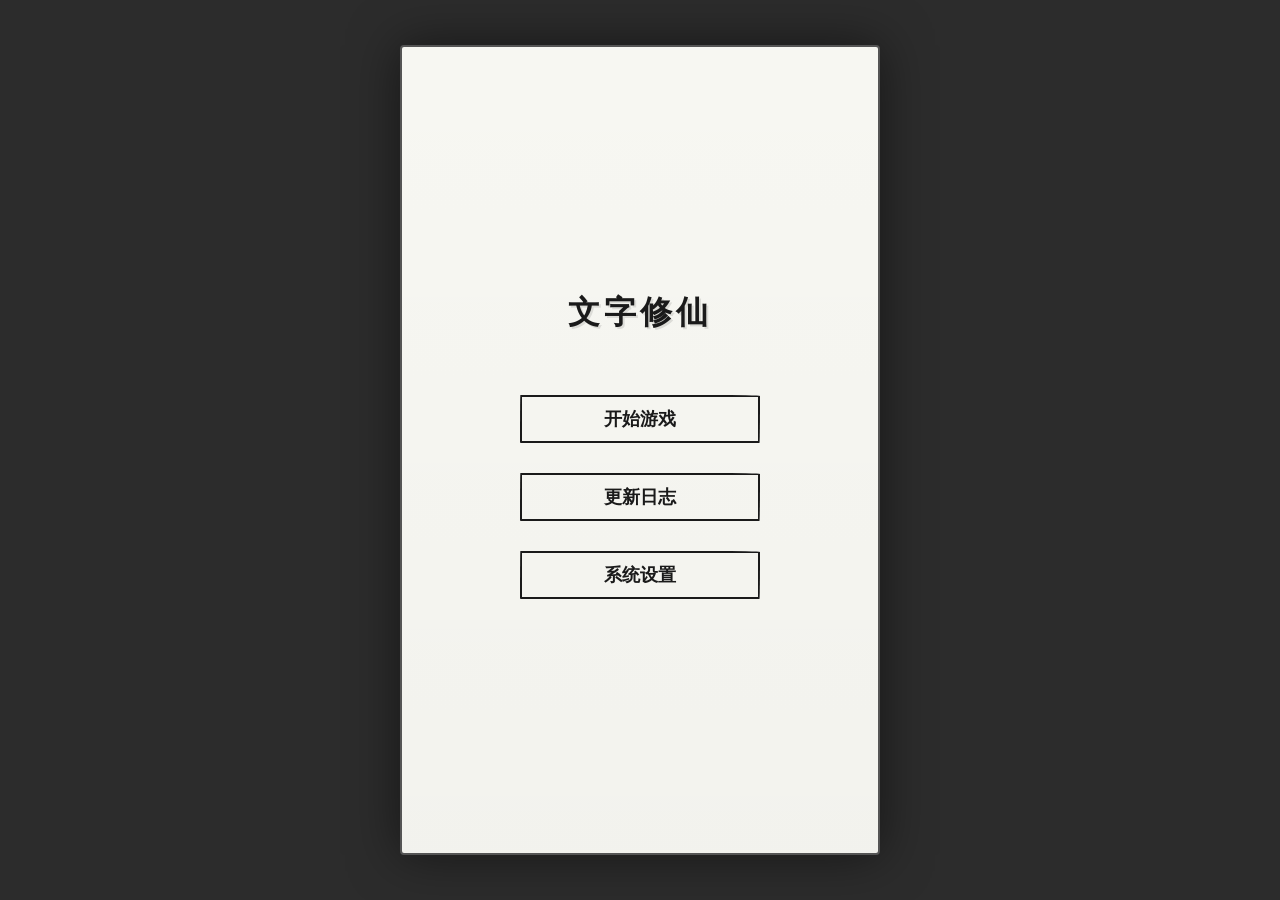
<file: index_app.html>
<!DOCTYPE html>
<html lang="zh-CN">
<head>
    <meta charset="UTF-8">
    <meta name="viewport" content="width=device-width, initial-scale=1.0, maximum-scale=1.0, user-scalable=no">
    <title>文字修仙 (重制版)</title>

    <link rel="stylesheet" href="css/reset.css">
    <link rel="stylesheet" href="css/app_layout.css">

    <link rel="stylesheet" href="css/app_ui_modal.css">
</head>
<body>

<div id="app_ui_container">

    <div id="app_ui_layer_scene" class="app_ui_layer"></div>

    <div id="app_ui_layer_gameplay" class="app_ui_layer"></div>

    <div id="app_ui_layer_ui" class="app_ui_layer">

        <div id="app_ui_start_screen" style="width: 100%; height: 100%; display: flex; flex-direction: column; justify-content: center; align-items: center;">

            <div style="width: 200px; height: 200px; border: 3px solid #333; border-radius: 50%; display: flex; align-items: center; justify-content: center; margin-bottom: 40px; opacity: 0.8;">
                <div style="font-size: 80px;">道</div>
            </div>

            <h1 class="app_ui_title_large">修仙模拟器</h1>
            <p style="color: #666; margin-bottom: 60px; font-style: italic;">凡人一念，沧海桑田</p>

            <button id="app_ui_btn_enter" class="app_ui_btn">
                踏入仙途
            </button>
        </div>

    </div>

    <div id="app_ui_layer_modal" class="app_ui_layer"></div>
</div>

<!--<script src="js/core/utils_audio.js" defer></script>-->
<script src="js/core/utils.js" defer></script>
<script src="js/twemoji.min.js" defer></script>
<script src="js/jquery.min.js"></script>

<script src="js/core/utils_money.js" defer></script>
<script src="js/core/utils_attribute.js" defer></script>



<script src="js/data/data_config.js" defer></script>
<script src="js/data/data_timeline.js" defer></script>
<script src="js/data/data_materials.js" defer></script>
<script src="js/data/data_food_materials.js" defer></script>
<script src="js/data/data_foods.js" defer></script>
<script src="js/data/data_herbs.js" defer></script>
<script src="js/data/data_pills.js" defer></script>
<script src="js/data/data_weapons.js" defer></script>
<script src="js/data/data_head.js" defer></script>
<script src="js/data/data_body.js" defer></script>
<script src="js/data/data_feet.js" defer></script>
<script src="js/data/data_mounts.js" defer></script>
<script src="js/data/data_tools.js" defer></script>
<script src="js/data/data_books.js" defer></script>
<script src="js/data/data_fish.js" defer></script>
<script src="js/data/data_entry.js" defer></script>
<script src="js/data/data_zhaoshi.js" defer></script>
<script src="js/data/spirit/data_spiritItem.js" defer></script>
<script src="js/data/data_enemies_config.js" defer></script>
<script src="js/data/data_enemies.js" defer></script>
<script src="js/data/data_event_enemies.js" defer></script>
<script src="js/data/data_world.js" defer></script>
<script src="js/data/data_npcs.js" defer></script>
<script src="js/data/data_icon.js" defer></script>
<script src="js/modules/mortal/data_mortal.js" defer></script>

<script src="js/core/state.js" defer></script>
<script src="js/core/global.js" defer></script>

<script src="js/core/app_utils_modal.js" defer></script>
<script src="js/core/utils_fail.js" defer></script>
<script src="js/core/utils_debug.js" defer></script>
<script src="js/core/utils_modal.js" defer></script>
<script src="js/core/utils_add.js" defer></script>
<script src="js/core/utils_item.js" defer></script>
<script src="js/core/utils_spiritPrice.js" defer></script>
<script src="js/core/utils_tip.js" defer></script>
<script src="js/core/utils_skill.js" defer></script>
<script src="js/core/utils_buff.js" defer></script>
<script src="js/core/utils_log.js" defer></script>
<script src="js/core/utils_transmit.js" defer></script>
<script src="js/core/cloud_archive.js" defer></script>
<script src="js/core/utils_life_skills.js" defer></script>
<script src="js/core/utils_gamble.js" defer></script>
<script src="js/core/utils_player.js" defer></script>
<script src="js/core/utils_enemy.js" defer></script>
<script src="js/core/utils_gongfa.js" defer></script>
<script src="js/core/utils_npc.js" defer></script>




<script src="js/action/util_gather.js" defer></script>
<script src="js/action/util_study.js" defer></script>
<script src="js/action/util_train.js" defer></script>
<script src="js/action/util_rest.js" defer></script>
<script src="js/action/util_cook.js" defer></script>
<script src="js/action/util_fish.js" defer></script>
<script src="js/action/util_eat.js" defer></script>
<script src="js/action/util_water.js" defer></script>
<script src="js/action/util_shop.js" defer></script>
<script src="js/action/util_alchemy.js" defer></script>






<script src="js/app_main.js"></script>

</body>
</html>
</file>
<file: css/app_layout.css>
/* css/app_layout.css */

/* === 重点：必须放在文件最开头 === */
* {
    /* 去除手机端默认的蓝色半透明高亮框 */
    -webkit-tap-highlight-color: transparent;
    /* 去除文字长按选中的蓝色背景 */
    user-select: none;
    /* 去除PC端点击焦点的蓝框 */
    outline: none;
}

:root {
    /* --- 水墨风格配色定义 --- */
    --app-ink-black: #1a1a1a;       /* 浓墨：标题、重点 */
    --app-ink-dark: #333333;        /* 焦墨：正文 */
    --app-ink-gray: #666666;        /* 淡墨：次要信息 */
    --app-ink-light: #dcdcdc;       /* 极淡：边框、分割线 */
    --app-paper-bg: #f7f7f2;        /* 宣纸白：游戏主背景 */
    --app-paper-texture: #ebe8e0;   /* 旧纸色：弹窗背景 */
    --app-bg-outside: #2c2c2c;      /* 外部背景：深灰/黑 */

    /* --- 字体设置 --- */
    --app-font-family: "Kaiti SC", "STKaiti", "KaiTi", "Microsoft YaHei", serif;
}

/* 1. 基础环境设置 */
body {
    background-color: var(--app-bg-outside);
    margin: 0;
    padding: 0;
    height: 100vh;
    width: 100vw;
    overflow: hidden;
    display: flex;
    justify-content: center;
    align-items: center;
    font-family: var(--app-font-family);
    color: var(--app-ink-dark);
}

/* 2. 手机仿真容器 */
#app_ui_container {
    position: relative;
    width: 100%;
    height: 100%;
    background-color: var(--app-paper-bg);
    background-image: linear-gradient(to bottom, transparent, rgba(0,0,0,0.02));
    overflow: hidden;
    box-shadow: 0 0 50px rgba(0,0,0,0.5);
}

/* PC端适配限制 */
@media screen and (min-width: 600px) {
    #app_ui_container {
        width: 480px;
        height: 90vh;
        max-height: 900px;
        border-radius: 4px;
        border: 2px solid #555;
    }
}

/* 3. 层级管理 */
.app_ui_layer {
    position: absolute;
    top: 0; left: 0; width: 100%; height: 100%;
    pointer-events: none;
}

#app_ui_layer_scene { z-index: 1; }
#app_ui_layer_gameplay { z-index: 10; }
#app_ui_layer_ui { z-index: 100; }
#app_ui_layer_ui * { pointer-events: auto; }
#app_ui_layer_modal { z-index: 1000; }

/* --- 通用水墨组件样式 --- */

/* 简单的水墨按钮 */
.app_ui_btn {
    border: 2px solid var(--app-ink-black);
    background-color: transparent;
    color: var(--app-ink-black);
    padding: 10px 24px;
    font-family: var(--app-font-family);
    font-size: 18px;
    font-weight: bold;
    cursor: pointer;
    transition: transform 0.1s ease-in-out; /* 只对缩放做动画 */
    border-radius: 2px 255px 3px 25px / 255px 5px 225px 3px;

    /* 再次强制去除高亮 */
    -webkit-tap-highlight-color: transparent;
}

.app_ui_btn:active {
    /* === 重点：这里不要写 background-color，否则会变色 === */
    /* 只保留缩放效果 */
    transform: scale(0.96); /* 缩小一点点，产生按压感 */
}

/* 标题样式 */
.app_ui_title_large {
    font-size: 32px;
    color: var(--app-ink-black);
    text-shadow: 2px 2px 0px rgba(0,0,0,0.1);
    letter-spacing: 4px;
    margin-bottom: 10px;
}
</file>
<file: css/app_ui_modal.css>
/* css/app_ui_modal.css */

/* --- 1. 基础容器与遮罩 --- */
/* 遮罩层：不再支持点击关闭，单纯的阻挡层 */
.util_app_modal_overlay {
    position: fixed;
    top: 0; left: 0; width: 100%; height: 100%;
    background-color: rgba(0, 0, 0, 0.6); /* 深墨色半透明 */
    z-index: 2000;
    display: flex;
    justify-content: center;
    align-items: center;
    backdrop-filter: blur(2px); /* 微微模糊背景，突出弹窗 */
    /* === 新增这行关键代码 === */
    pointer-events: auto;
    /* 强制恢复点击事件，否则会继承父层的 none */
}

/* 弹窗主体：白底水墨风 */
.util_app_modal_window {
    position: relative;
    width: 85%;
    max-width: 400px;
    background-color: #fcfcfc; /* 纯白偏一点点纸色 */
    border: 2px solid #1a1a1a; /* 浓墨边框 */
    border-radius: 4px;
    box-shadow: 5px 5px 0px rgba(0,0,0,0.2); /* 硬阴影，增加纸张厚度感 */
    display: flex;
    flex-direction: column;
    overflow: hidden;
    animation: util_app_modal_fade_in 0.2s ease-out;
}

/* 针对大弹窗（如更新日志）的特殊类 */
.util_app_modal_large {
    height: 75vh; /* 占据屏幕高度 3/4 */
    max-width: 90%;
}

@keyframes util_app_modal_fade_in {
    from { opacity: 0; transform: scale(0.95); }
    to { opacity: 1; transform: scale(1); }
}

/* --- 2. 弹窗内部结构 --- */
.util_app_modal_header {
    padding: 15px 20px;
    border-bottom: 1px solid #ddd;
    font-size: 20px;
    font-weight: bold;
    text-align: center;
    background-color: #f7f7f7;
    font-family: var(--app-font-family, serif);
}

.util_app_modal_content {
    padding: 20px;
    flex: 1;
    overflow-y: auto; /* 内容过多可滚动 */
    font-size: 16px;
    line-height: 1.6;
    color: #333;
    white-space: pre-wrap; /* 保留换行 */
}

.util_app_modal_footer {
    padding: 15px;
    border-top: 1px solid #eee;
    display: flex;
    justify-content: space-around;
    gap: 15px;
    background-color: #fff;
}

/* --- 3. 按钮样式 --- */
.util_app_modal_btn {
    flex: 1;
    padding: 10px 0;
    border: 1px solid #1a1a1a;
    background: transparent;
    font-size: 16px;
    cursor: pointer;
    font-weight: bold;
    transition: transform 0.1s;
    font-family: var(--app-font-family, serif);

    /* 强制去除高亮 */
    -webkit-tap-highlight-color: transparent;
    outline: none;
    user-select: none;
}
.util_app_modal_btn:active {
    /* === 这里也不要加背景色 === */
    transform: scale(0.95); /* 按压缩小 */
    background-color: transparent; /* 强制透明，防止变色 */
}
/* 取消按钮稍微淡一点 */
.util_app_modal_btn_cancel {
    border-color: #999;
    color: #666;
}

/* --- 4. 风格变种 (普通/好事/坏事/历史) --- */
/* 好事：标题带点朱砂红 */
.util_app_modal_style_good .util_app_modal_header {
    border-bottom: 2px solid #8B0000;
    color: #8B0000;
}
/* 坏事：标题深灰偏黑 */
.util_app_modal_style_bad .util_app_modal_header {
    border-bottom: 2px solid #000;
    background-color: #e0e0e0;
}
/* 历史：泛黄陈旧感 */
.util_app_modal_style_history {
    background-color: #f4f0e6;
    border-color: #5d4037;
}
.util_app_modal_style_history .util_app_modal_header {
    background-color: #eae0d0;
    color: #5d4037;
}

/* --- 5. 迷你提醒 (Toast) --- */
.util_app_modal_toast {
    position: fixed;
    left: 50%;
    transform: translateX(-50%);
    padding: 10px 20px;
    border-radius: 4px;
    font-size: 14px;
    z-index: 3000;
    pointer-events: none; /* 不阻挡操作 */
    animation: util_app_modal_toast_in 0.3s forwards;
    box-shadow: 0 2px 10px rgba(0,0,0,0.1);
    max-width: 80%;
    text-align: center;
}

/* 位置变种 */
.util_app_modal_toast_top { top: 15%; }
.util_app_modal_toast_center { top: 45%; }

/* 风格变种 */
.util_app_modal_toast_white {
    background-color: #fff;
    color: #000;
    border: 1px solid #000;
}
.util_app_modal_toast_black {
    background-color: #1a1a1a;
    color: #fff;
    border: 1px solid #fff;
}

@keyframes util_app_modal_toast_in {
    from { opacity: 0; transform: translate(-50%, 10px); }
    to { opacity: 1; transform: translate(-50%, 0); }
}

/* --- 6. 列表弹窗专用列表样式 --- */
.util_app_modal_list_ul {
    list-style: none;
    padding: 0;
    margin: 0;
}
.util_app_modal_list_li {
    padding: 12px 10px;
    border-bottom: 1px dashed #ccc;
    display: flex;
    justify-content: space-between;
}
.util_app_modal_list_li:last-child {
    border-bottom: none;
}
</file>
